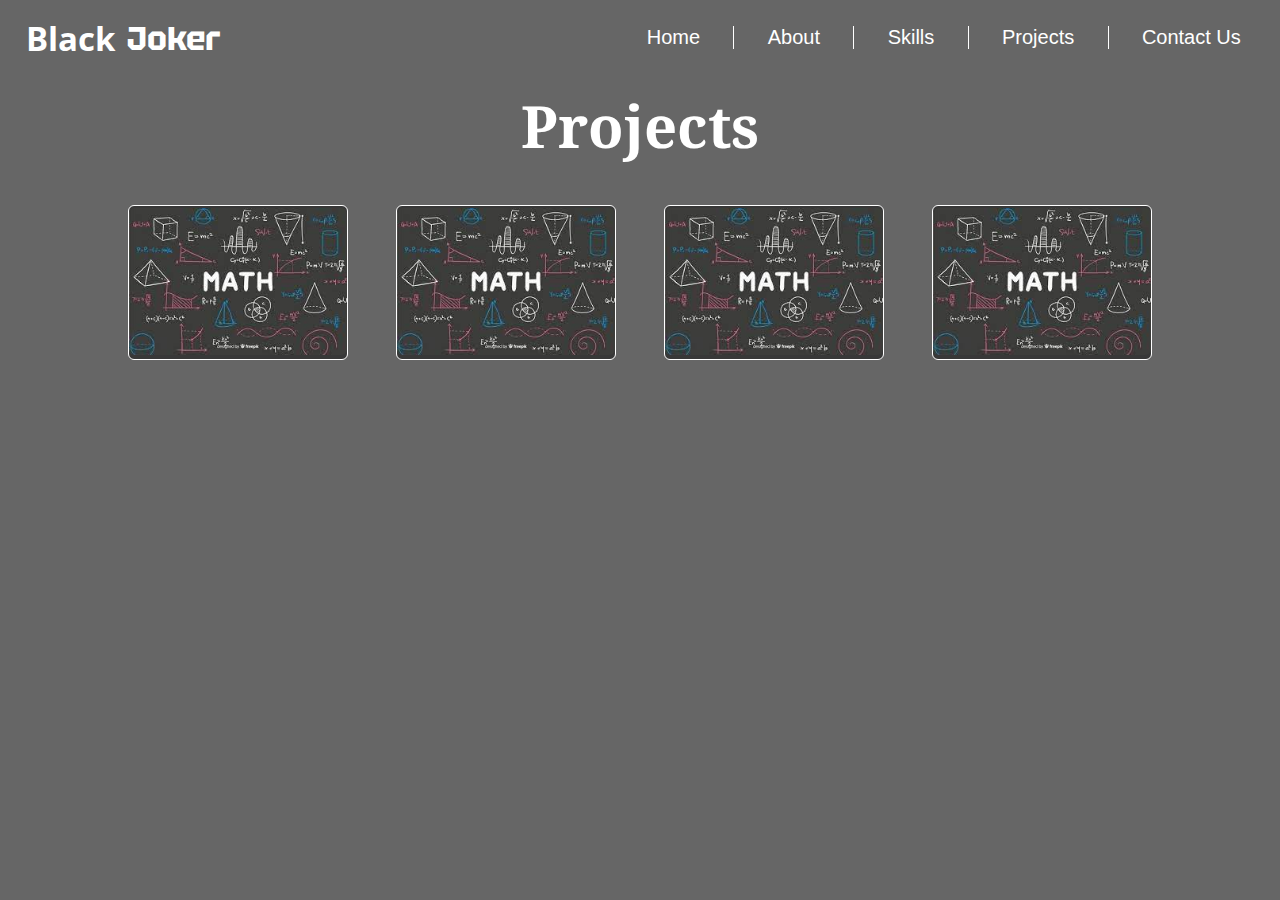
<file: project.html>
<!DOCTYPE html>
<html lang="en">
<head>
    <meta charset="UTF-8">
    <meta name="viewport" content="width=device-width, initial-scale=1.0">
    <link rel="stylesheet" href="project.css">
    <title>Projects</title>
</head>
<body>
    <div class="container">
        <div class="header">
            <div class="head">
                <div class="h1">
                    <a href="index.html"><h2 class="heading_black">Black </h2><h2 class="heading_joker"> Joker</h2></a>
                </div>
                <div class="nav">
                    <ul>
                        <li id="li"><a href="index.html">Home</a></li>
                        <li id="li"><a href="about.html">About</a></li>
                        <li id="li"><a href="skills.html">Skills</a></li>
                        <li id="li"><a href="project.html">Projects</a></li>
                        <li><a href="index.html">Contact Us</a></li>
    
                    </ul>
                </div>
            </div>
            
        </div>
        <div class="main">
            <div class="main_head"><h1>Projects</h1></div>
            <div class="projectSet_1">
                <div class="project1"><a href="math_quiz.html">
                    <img src="[data-uri]" alt="Math Quiz">
                    <!--<br><br><p>Math Quiz</p><br>--></a>
                </div>
                <div class="project1">
                    <img src="[data-uri]" alt="Math Quiz">
                    <!--<br><br><p>Math Quiz</p><br>-->
                </div>
                <div class="project1">
                    <img src="[data-uri]" alt="Math Quiz">
                    <!--<br><br><p>Math Quiz</p><br>-->
                </div>
                <div class="project1">
                    <img src="[data-uri]" alt="Math Quiz">
                    <!--<br><br><p>Math Quiz</p><br>-->
                </div>

            </div>
        </div>
    </div>
</body>
</html>
</file>
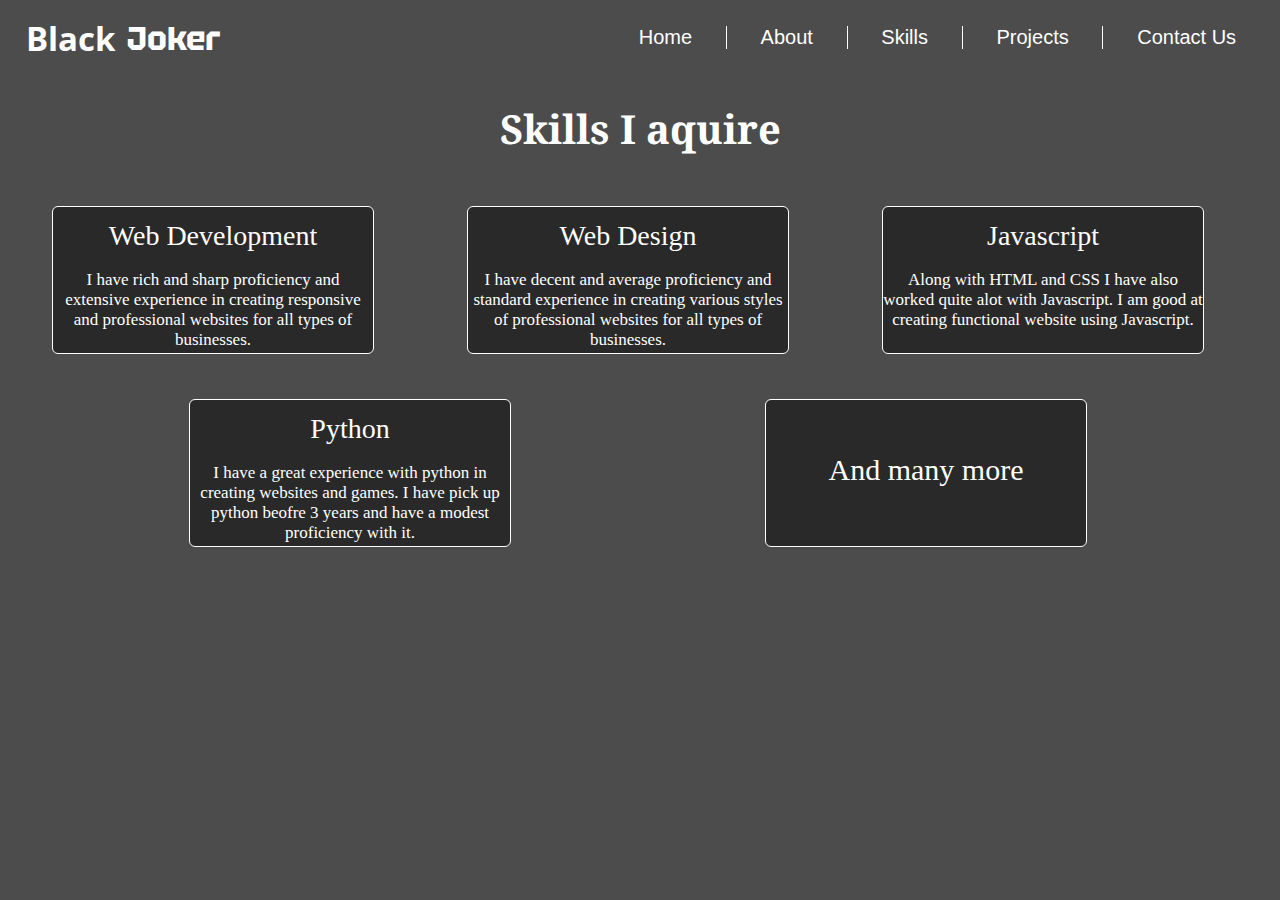
<file: skills.html>
<!DOCTYPE html>
<html lang="en">
<head>
    <meta charset="UTF-8">
    <meta name="viewport" content="width=device-width, initial-scale=1.0">
    <title>Skills</title>
    <link rel="stylesheet" href="skills.css">
</head>
<body>
    <div class="container">
        <div class="header">
            <div class="head">
                <div class="h1">
                    <a href="index.html"><h2 class="heading_black">Black </h2><h2 class="heading_joker"> Joker</h2></a>
                </div>
                <div class="nav">
                    <ul>
                        <li id="li"><a href="index.html">Home</a></li>
                        <li id="li"><a href="about.html">About</a></li>
                        <li id="li"><a href="skills.html">Skills</a></li>
                        <li id="li"><a href="project.html">Projects</a></li>
                        <li><a href="index.html">Contact Us</a></li>
    
                    </ul>
                </div>
            </div>
        </div>
        <div class="main">
            <h1 class="service_heading">
                Skills I aquire
            </h1>
            <div class="services">
                <div class="skills_set1">
                    <div class="skill">
                        <p class="head_p">Web Development</p><br>
                        <p class="paragraph">I have rich and sharp proficiency and extensive experience in creating responsive and professional websites for all types of businesses.</p>
                    </div>
                    <div class="skill">
                        <p class="head_p">Web Design</p><br>
                        <p class="paragraph">I have decent and average proficiency and standard experience in creating various styles of professional websites for all types of businesses.</p>
                    </div>
                    <div class="skill">
                        <p class="head_p">Javascript</p><br>
                        <p class="paragraph">Along with HTML and CSS I have also worked quite alot with Javascript. I am good at creating functional website using Javascript.</p>
                    </div>
                </div>
                <div class="skills_set2">
                    <div class="skill">
                        <p class="head_p">Python</p><br>
                        <p class="paragraph">I have a great experience with python in creating websites and games. I have pick up python beofre 3 years and have a modest proficiency with it.</p>
                    </div>
                    <div class="last_skill">
                        <p class="lasthead_p">And many more</p>
                    </div>
                </div>
            </div>
            <br><br><br>

        </div>
    </div>
</body>
</html>
</file>
<file: project.css>
@import url('https://fonts.googleapis.com/css2?family=Tektur:wght@500&display=swap');
@import url('https://fonts.googleapis.com/css2?family=Open+Sans&display=swap');
@import url('https://fonts.googleapis.com/css2?family=Noto+Serif+Vithkuqi:wght@600&display=swap');


*{
    margin: 0;
    padding: 0;
}
body{
    background-image: linear-gradient(rgba(0, 0, 0, 0.60), rgba(0, 0, 0, 0.60)), url('https://www.exascaleproject.org/wp-content/uploads/2019/11/PathForward-scaled.jpg');
    background-repeat: no-repeat;
    background-attachment: fixed; 
    background-size: 100% 100%;
}


/*Navbar*/
.header{
    color: white;
    font-family: 'Roboto', sans-serif;
}
.header li{
    list-style: none;
    padding-right: 5%;
    padding-left: 5%;
}
.header #li{
    list-style: none;
    padding-right: 5%;
    padding-left: 5%;
    border-right: 1px white solid;
}
.header li a{
    text-decoration: none;
    color: white;
}
.header .h1 a{
    text-decoration: none;
    color: white;
    display: flex;
}
.header ul{
    display: flex;
    margin-left: 20%;
}
.head{
    display: flex;
}
.nav{
    width: 100%;
    width: 70vw;
    margin-top: 2%;
    font-size: 20px;
}
.h1{
    display: flex;
    width: 30vw;
    padding-right: 5%;
    padding-left: 2%;
    margin-top: 1.3%;
    font-size: 22px;

}
.heading_black{
    
    font-family: 'Open Sans', sans-serif;
    margin-top: -0.6%;
    margin-right: 7%;
}
.heading_joker{
    margin-top: 0.1%;
    font-family: 'Tektur', cursive;
}

/* Body*/

.main_head{
    color: #ffffff;
    font-size: 29px;
    text-align: center;
    margin: 20px;
    margin-top: 25px;
    margin-bottom: 40px;
    font-family: 'Noto Serif Vithkuqi', serif;
}

.projectSet_1{
        display: flex;
        width: 80vw;
        margin: auto;
        text-align: center;
        justify-content: space-between;
        
}
.project1{
    color: #ffffff;
    width: 25vw;
    border: 1px white solid;
    background-color: rgba(0, 0, 0, 0.45);
    padding-top: 3px;
    border-radius: 6px;
    align-items: center;
    justify-content: center;
    text-align: center;
    padding-bottom: 3px;
    width: 17vw;

    
}
.project1 img{
    width: 100%;
    border-radius: 6px;
    margin-top: -1px;
    height: 100%;


}
.project1:hover{
    box-shadow: 6px 6px 10px -1px rgba(0, 0, 0, 0.75),
                -6px -6px   10px -1px rgba(255, 255, 255, 0.15);
    width: 17.5vw;
}
</file>
<file: skills.css>
@import url('https://fonts.googleapis.com/css2?family=Tektur:wght@500&display=swap');
@import url('https://fonts.googleapis.com/css2?family=Open+Sans&display=swap');
@import url('https://fonts.googleapis.com/css2?family=REM&display=swap');
@import url('https://fonts.googleapis.com/css2?family=Noto+Serif+Vithkuqi:wght@600&display=swap');


*{
    margin: 0;
    padding: 0;
}
body{
    background-image: linear-gradient(rgba(0, 0, 0, 0.70), rgba(0, 0, 0, 0.70)), url('https://media.istockphoto.com/id/1134313698/photo/machine-gears.jpg?s=612x612&w=0&k=20&c=a94jTuI1kLoi1WL_KrNDf5jXrror5OQyGLupR7_ChoA=');
    background-repeat: no-repeat;
    background-attachment: fixed; 
    background-size: 100% 100%;
    overflow: hidden;
}

/*Navbar*/
.header{
    color: white;
    font-family: 'Roboto', sans-serif;
}
.header li{
    list-style: none;
    padding-right: 5%;
    padding-left: 5%;
}
.header #li{
    list-style: none;
    padding-right: 5%;
    padding-left: 5%;
    border-right: 1px white solid;
}
.header li a{
    text-decoration: none;
    color: white;
}
.header .h1 a{
    text-decoration: none;
    color: white;
    display: flex;
}
.header ul{
    display: flex;
    margin-left: 19%;
}
.head{
    display: flex;
}
.nav{
    width: 100%;
    width: 70vw;
    margin-top: 2%;
    font-size: 20px;
}
.h1{
    display: flex;
    width: 30vw;
    padding-right: 5%;
    padding-left: 2%;
    margin-top: 1.3%;
    font-size: 22px;

}
.heading_black{
    
    font-family: 'Open Sans', sans-serif;
    margin-top: -0.6%;
    margin-right: 7%;
}
.heading_joker{
    margin-top: 0.1%;
    font-family: 'Tektur', cursive;
}



/*  Body/Content  */
.service_heading{
    color: white;
    text-align: center;
    padding-top: 40px;
    padding-bottom: 30px;
    font-family: 'Noto Serif Vithkuqi', serif;
    font-size: 40px;
}

.skills_set1{
    display: flex;
    width: 90vw;
    margin: auto;
    justify-content: space-between;
    margin: 20px;
}
.skills_set2{

    display: flex;
    width: 90vw;
    margin: auto;
    justify-content: space-around;
    margin-top: 45px;
    margin-bottom: 10px;
    margin-right: 30px;
    margin-left: 30px;

}

.skill{
    color: #ffffff;
    width: 25vw;
    border: 1px white solid;
    background-color: rgba(0, 0, 0, 0.45);
    padding-top: 3px;
    border-radius: 6px;
    align-items: center;
    justify-content: center;
    text-align: center;
    padding-bottom: 3px;
}
.last_skill{
    color: #ffffff;
    width: 25vw;
    border: 1px white solid;
    background-color: rgba(0, 0, 0, 0.45);
    padding-top: 3px;
    padding-bottom: 3px;
    border-radius: 6px;
    align-items: center;
    justify-content: center;
    text-align: center;
}
.lasthead_p{
    margin-top: 50px;
    font-size: 30px;
}

.services{
    
    width: 95vw;
    margin: auto;
    height: 65vh;
    align-items: center;
}
.head_p{
    margin-top: 10px;
    font-size: 28px;
    text-align: center;
}
.paragraph{
    font-size: 17px;
    text-align: center;
}
</file>
